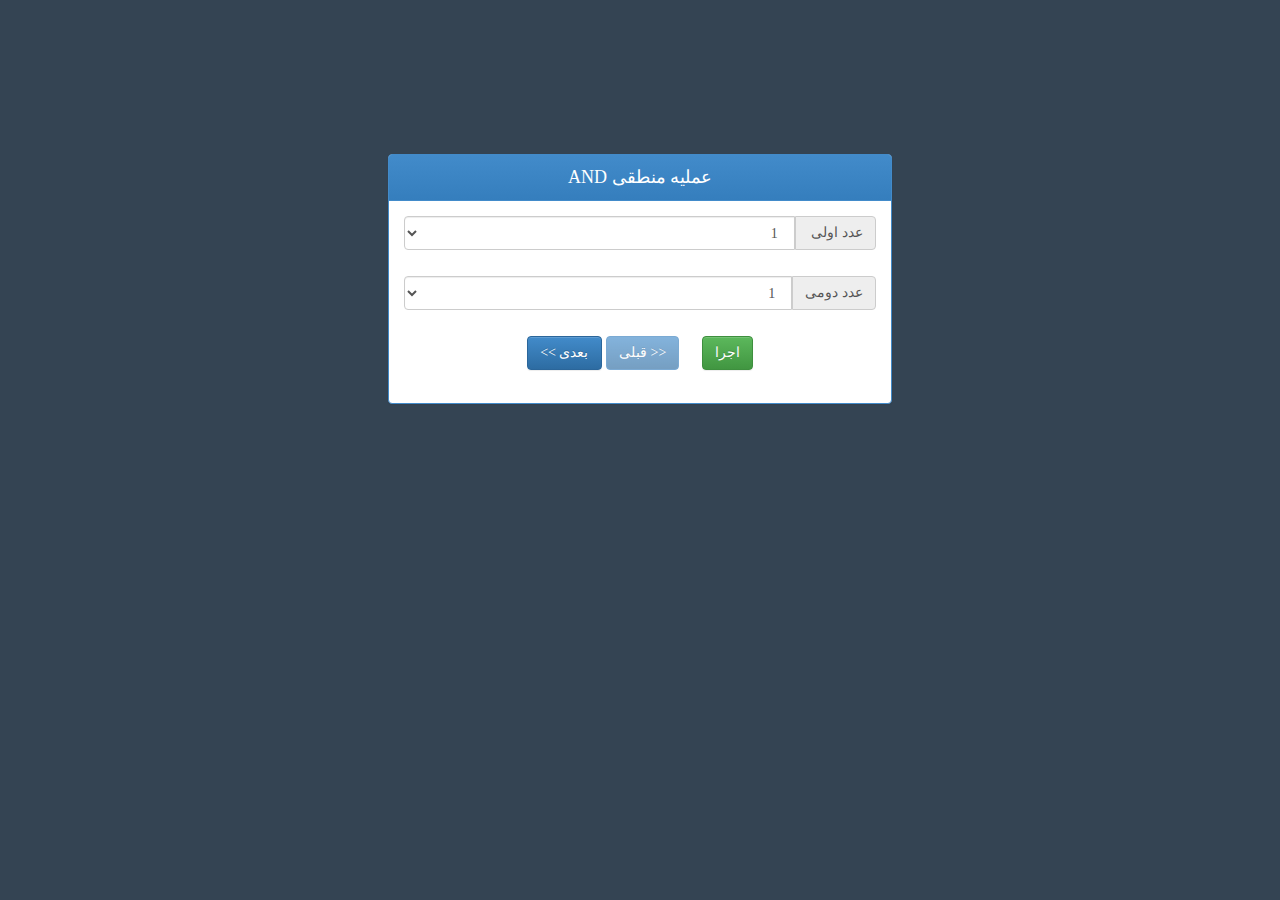
<file: index.html>
<html>
<head>

      <meta http-equiv="content-Type" content="text/html; charset= utf-8" />
      <meta name="viewport" content="width=device-width , initial-scale=1.0">
      <title> Logical Operators </title>
	
      <script type="text/javascript" src="js/jquery.min.js"></script>
      <script type="text/javascript" src="js/bootstrap.min.js"></script>
	  
	  <link rel="stylesheet" type="text/css" href="css/bootstrap.min.css">
	  <link rel="stylesheet" type="text/css" href="css/bootstrap-theme.min.css">
	  
</head>
<body style="text-align:center; background-color:#344453;">
<div class="container col-lg-5 col-md-5 col-sm-6 col-xs-12" style="position: absolute;
  left: 0;
  right: 0;
  margin: auto;
  margin-top: 12%;">
  <div class="panel panel-primary">
     <div class="panel-heading text-center">
	     عملیه منطقی AND
	 </div>
  <div class="panel-body">
     <form method="post" action="index.html" style="display:inline-block;">
	 
     
	
	<div class="input-group">
	<span class="input-group-addon">عدد اولی&nbsp;</span>
	<select class="form-control" id="first">
	     <option>1</option>
	     <option>0</option>
	</select>
	</div><br>
	<div class="input-group">
	<span class="input-group-addon">عدد دومی</span>
	<select class="form-control" id="second">
	     <option>1</option>
	     <option>0</option>
	</select>
	</div>
	
  <br>
   <button class="btn btn-success" onclick="validateForm();">اجرا</button> &nbsp;&nbsp;&nbsp;
   <button class="btn btn-primary" disabled><a href="index.html"  style="color:white; text-decoration:none;"><< قبلی</a></button>
  <button class="btn btn-primary"><a href="or_operator.html"  style="color:white; text-decoration:none;">بعدی >></a></button>
  </form>
  </div>
  </div>  
  </div>
  <script>
  function validateForm() {
    var x = document.getElementById("first").value;
	var y = document.getElementById("second").value;
	var a = parseInt(x);
	var b = parseInt(y);
    if (a && b) {
		 alert("True (1)");
    }
	else{
		alert("False (0)");
	}
}
</script>
</body>
</html>
</file>
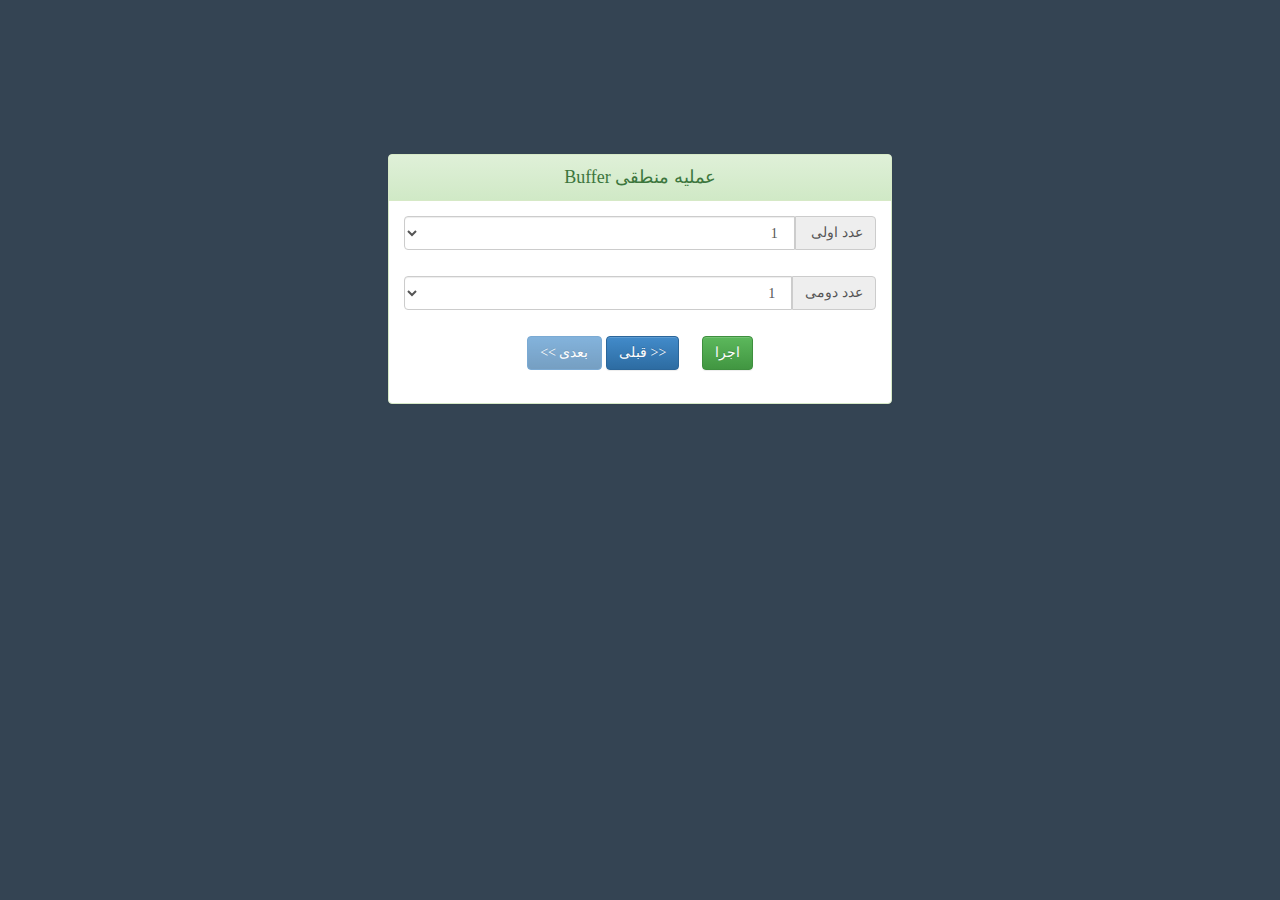
<file: buffer_operator.html>
<html>
<head>

      <meta http-equiv="content-Type" content="text/html; charset= utf-8" />
      <meta name="viewport" content="width=device-width , initial-scale=1.0">
      <title> Logical Operators </title>
	
      <script type="text/javascript" src="js/jquery.min.js"></script>
      <script type="text/javascript" src="js/bootstrap.min.js"></script>
	  
	  <link rel="stylesheet" type="text/css" href="css/bootstrap.min.css">
	  <link rel="stylesheet" type="text/css" href="css/bootstrap-theme.min.css">
	  
	  
</head>
<body style="text-align:center; background-color:#344453;">
<div class="container col-lg-5 col-md-5 col-sm-6 col-xs-12" style="position: absolute;
  left: 0;
  right: 0;
  margin: auto;
  margin-top: 12%;">
  <div class="panel panel-success">
     <div class="panel-heading text-center">
	     عملیه منطقی Buffer
	 </div>
  <div class="panel-body">
     <form method="post" action="buffer_operator.html" style="display:inline-block;">
	 
     
	
	<div class="input-group">
	<span class="input-group-addon">عدد اولی&nbsp;</span>
	<select class="form-control" id="first">
	     <option>1</option>
	     <option>0</option>
	</select>
	</div><br>
	<div class="input-group">
	<span class="input-group-addon">عدد دومی</span>
	<select class="form-control" id="second">
	     <option>1</option>
	     <option>0</option>
	</select>
	</div>
	
  <br>
   <button class="btn btn-success" onclick="validateForm();">اجرا</button> &nbsp;&nbsp;&nbsp;
  <button class="btn btn-primary"><a href="xnor_operator.html" style="color:white; text-decoration:none;"><< قبلی </a></button>
  <button class="btn btn-primary" disabled><a href="xnor_operator.html" title="home" style="color:white; text-decoration:none;">بعدی >></a></button>
  </form>
  </div>
  </div>  
  </div>
  <script>
function validateForm() {
    var x = document.getElementById("first").value;
	var y = document.getElementById("second").value;
	var a = parseInt(x);
	var b = parseInt(y);
    if (a == 0) {
	     if(b == 0) {
		 alert("False (0)");
		 }
    }
	 
	if(a == 0){
	   if(b == 1) {
		alert("False (0)");
		}
	}
	
	if(a == 1){
	   if(b == 0) {
		alert("False (0)");
		}
	}
	
	 if(a == 1){
	   if(b == 1) {
		alert("True (1)");
		}
	}
}
</script>
</body>
</html>
</file>
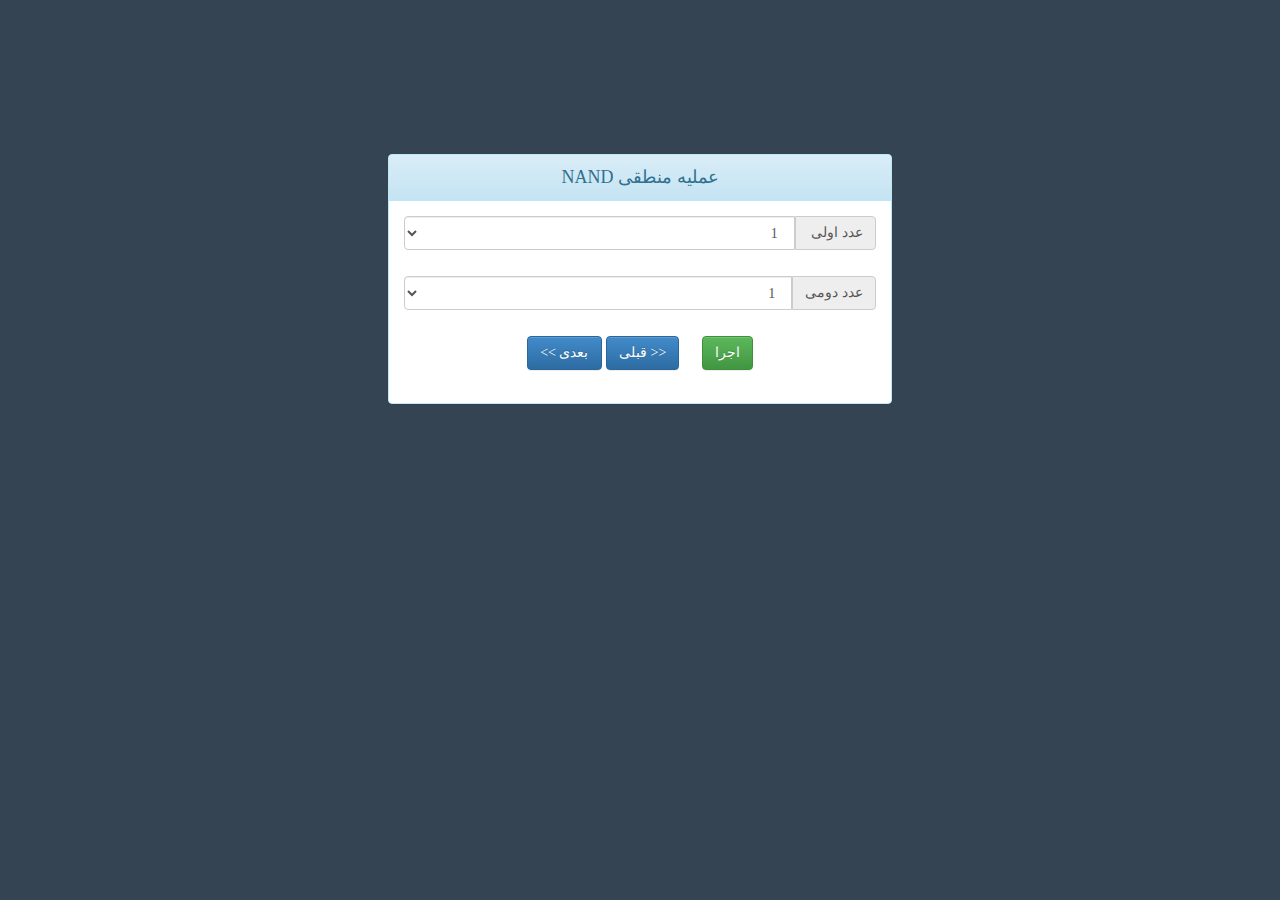
<file: nand_operator.html>
<html>
<head>

      <meta http-equiv="content-Type" content="text/html; charset= utf-8" />
      <meta name="viewport" content="width=device-width , initial-scale=1.0">
      <title> Logical Operators </title>
	
      <script type="text/javascript" src="js/jquery.min.js"></script>
      <script type="text/javascript" src="js/bootstrap.min.js"></script>
	  
	  <link rel="stylesheet" type="text/css" href="css/bootstrap.min.css">
	  <link rel="stylesheet" type="text/css" href="css/bootstrap-theme.min.css">
	  
	  
</head>
<body style="text-align:center; background-color:#344453;">
<div class="container col-lg-5 col-md-5 col-sm-6 col-xs-12" style="position: absolute;
  left: 0;
  right: 0;
  margin: auto;
  margin-top: 12%;">
  <div class="panel panel-info">
     <div class="panel-heading text-center">
	     عملیه منطقی NAND
	 </div>
  <div class="panel-body">
     <form method="post" action="nand_operator.html" style="display:inline-block;">
	 
     
	
	<div class="input-group">
	<span class="input-group-addon">عدد اولی&nbsp;</span>
	<select class="form-control" id="first">
	     <option>1</option>
	     <option>0</option>
	</select>
	</div><br>
	<div class="input-group">
	<span class="input-group-addon">عدد دومی</span>
	<select class="form-control" id="second">
	     <option>1</option>
	     <option>0</option>
	</select>
	</div>
	
  <br>
   <button class="btn btn-success" onclick="validateForm();">اجرا</button> &nbsp;&nbsp;&nbsp;
  <button class="btn btn-primary"><a href="not_operator.html" style="color:white; text-decoration:none;"><< قبلی </a></button>
  <button class="btn btn-primary"><a href="nor_operator.html" style="color:white; text-decoration:none;">بعدی >></a></button>
  </form>
  </div>
  </div>  
  </div>
  <script>
  function validateForm() {
    var x = document.getElementById("first").value;
	var y = document.getElementById("second").value;
	var a = parseInt(x);
	var b = parseInt(y);
    if (a == 0) {
	     if(b == 0) {
		 alert("True (1)");
		 }
    }
	 
	if(a == 0){
	   if(b == 1) {
		alert("True (1)");
		}
	}
	
	if(a == 1){
	   if(b == 0) {
		alert("True (1)");
		}
	}
	
	 if(a == 1){
	   if(b == 1) {
		alert("False (0)");
		}
	}
}
</script>
</body>
</html>
</file>
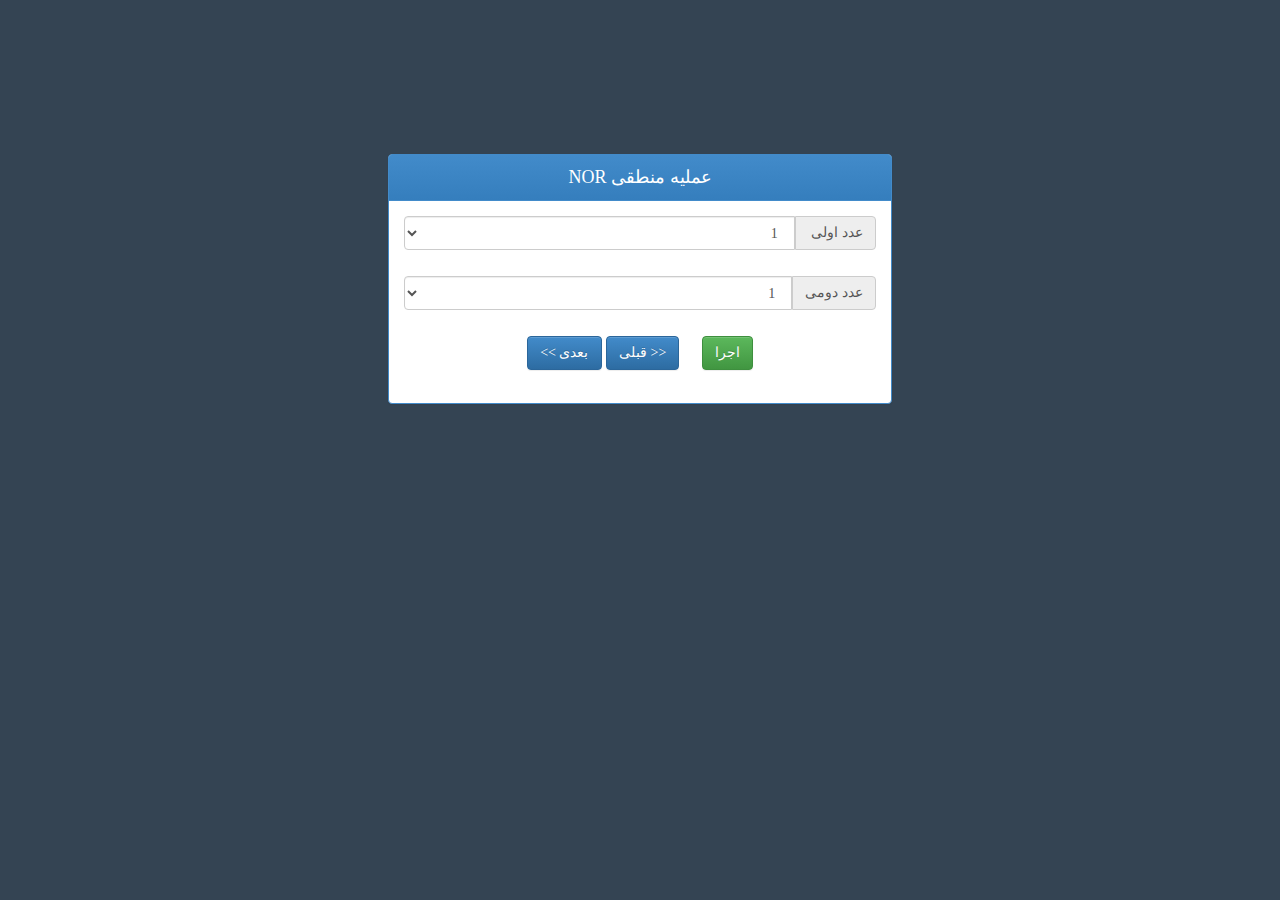
<file: nor_operator.html>
<html>
<head>

      <meta http-equiv="content-Type" content="text/html; charset= utf-8" />
      <meta name="viewport" content="width=device-width , initial-scale=1.0">
      <title> Logical Operators </title>
	
      <script type="text/javascript" src="js/jquery.min.js"></script>
      <script type="text/javascript" src="js/bootstrap.min.js"></script>
	  
	  <link rel="stylesheet" type="text/css" href="css/bootstrap.min.css">
	  <link rel="stylesheet" type="text/css" href="css/bootstrap-theme.min.css">
	  
	  
</head>
<body style="text-align:center; background-color:#344453;">
<div class="container col-lg-5 col-md-5 col-sm-6 col-xs-12" style="position: absolute;
  left: 0;
  right: 0;
  margin: auto;
  margin-top: 12%;">
  <div class="panel panel-primary">
     <div class="panel-heading text-center">
	     عملیه منطقی NOR
	 </div>
  <div class="panel-body">
     <form method="post" action="nor_operator.html" style="display:inline-block;">
	 
     
	
	<div class="input-group">
	<span class="input-group-addon">عدد اولی&nbsp;</span>
	<select class="form-control" id="first">
	     <option>1</option>
	     <option>0</option>
	</select>
	</div><br>
	<div class="input-group">
	<span class="input-group-addon">عدد دومی</span>
	<select class="form-control" id="second">
	     <option>1</option>
	     <option>0</option>
	</select>
	</div>
	
  <br>
   <button class="btn btn-success" onclick="validateForm();">اجرا</button> &nbsp;&nbsp;&nbsp;
  <button class="btn btn-primary"><a href="nand_operator.html" style="color:white; text-decoration:none;"><< قبلی </a></button>
  <button class="btn btn-primary"><a href="xor_operator.html" style="color:white; text-decoration:none;">بعدی >></a></button>
  </form>
  </div>
  </div>  
  </div>
  <script>
  function validateForm() {
    var x = document.getElementById("first").value;
	var y = document.getElementById("second").value;
	var a = parseInt(x);
	var b = parseInt(y);
    if (a == 0) {
	     if(b == 0) {
		 alert("True (1)");
		 }
    }
	
	if(a == 0){
	   if(b == 1) {
		alert("False (0)");
		}
	}
	
	if(a == 1){
	   if(b == 0) {
		alert("False (0)");
		}
	}
	
		 if(a == 1){
	   if(b == 1) {
		alert("False (0)");
		}
	}
}
</script>
</body>
</html>
</file>
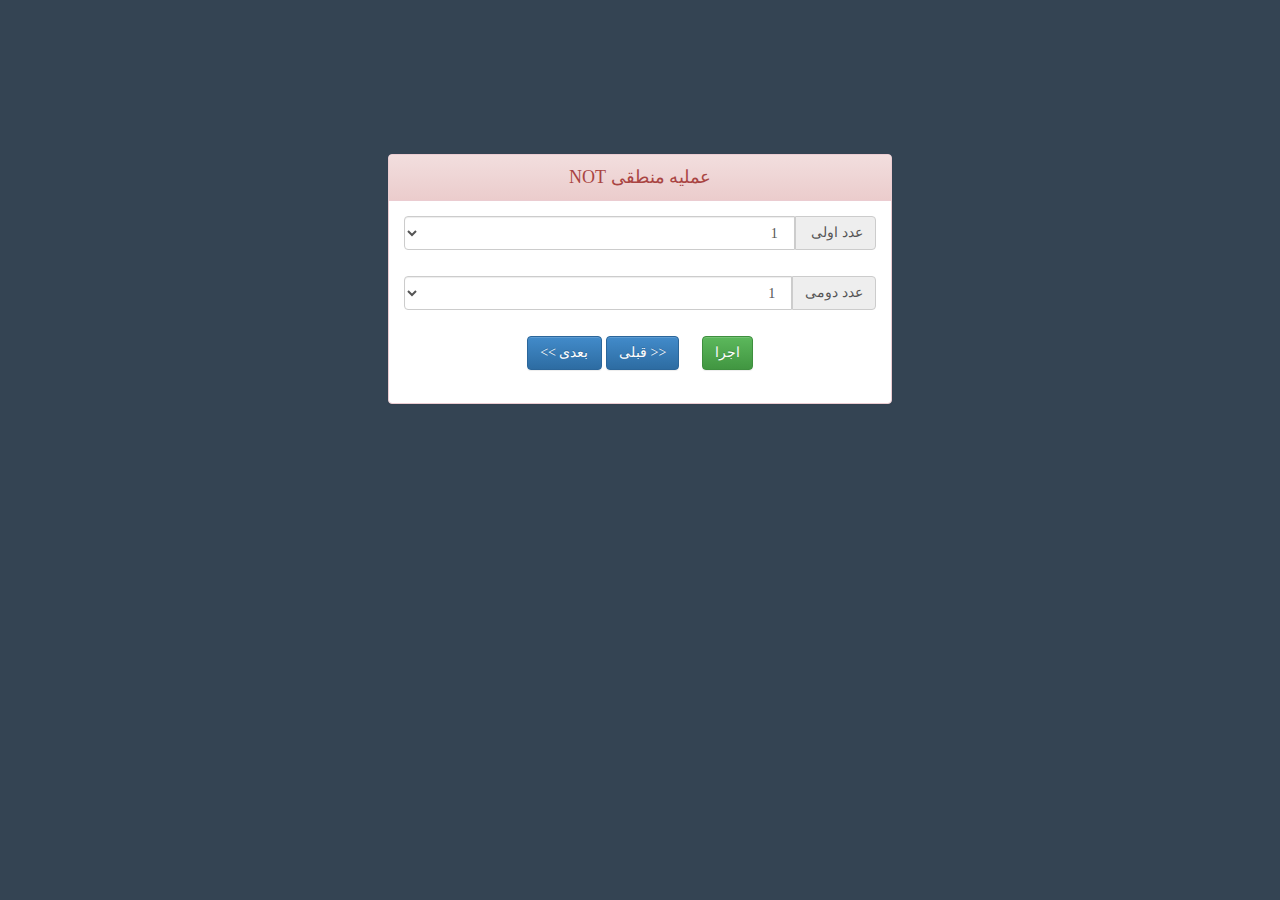
<file: not_operator.html>
<html>
<head>

      <meta http-equiv="content-Type" content="text/html; charset= utf-8" />
      <meta name="viewport" content="width=device-width , initial-scale=1.0">
      <title> Logical Operators </title>
	
      <script type="text/javascript" src="js/jquery.min.js"></script>
      <script type="text/javascript" src="js/bootstrap.min.js"></script>
	  
	  <link rel="stylesheet" type="text/css" href="css/bootstrap.min.css">
	  <link rel="stylesheet" type="text/css" href="css/bootstrap-theme.min.css">
	  
	  
</head>
<body style="text-align:center; background-color:#344453;">
<div class="container col-lg-5 col-md-5 col-sm-6 col-xs-12" style="position: absolute;
  left: 0;
  right: 0;
  margin: auto;
  margin-top: 12%;">
  <div class="panel panel-danger">
     <div class="panel-heading text-center">
	     عملیه منطقی NOT 
	 </div>
  <div class="panel-body">
     <form method="post" action="not_operator.html" style="display:inline-block;">
	 
     
	
	<div class="input-group">
	<span class="input-group-addon">عدد اولی&nbsp;</span>
	<select class="form-control" id="first">
	     <option>1</option>
	     <option>0</option>
	</select>
	</div><br>
	<div class="input-group">
	<span class="input-group-addon">عدد دومی</span>
	<select class="form-control" id="second">
	     <option>1</option>
	     <option>0</option>
	</select>
	</div>
	
  <br>
   <button class="btn btn-success" onclick="validateForm();">اجرا</button> &nbsp;&nbsp;&nbsp;
   <button class="btn btn-primary"><a href="or_operator.html" style="color:white; text-decoration:none;"><< قبلی </a></button>
  <button class="btn btn-primary"><a href="nand_operator.html" style="color:white; text-decoration:none;">بعدی >></a></button>
  
  </form>
  </div>
  </div>  
  </div>
  <script>
  function validateForm() {
    var x = document.getElementById("first").value;
	var y = document.getElementById("second").value;
	var a = parseInt(x);
	var b = parseInt(y);
    if (a != b) {
		 alert("True (1)");
    }
	else{
		alert("False (0)");
	}
}
</script>
</body>
</html>
</file>
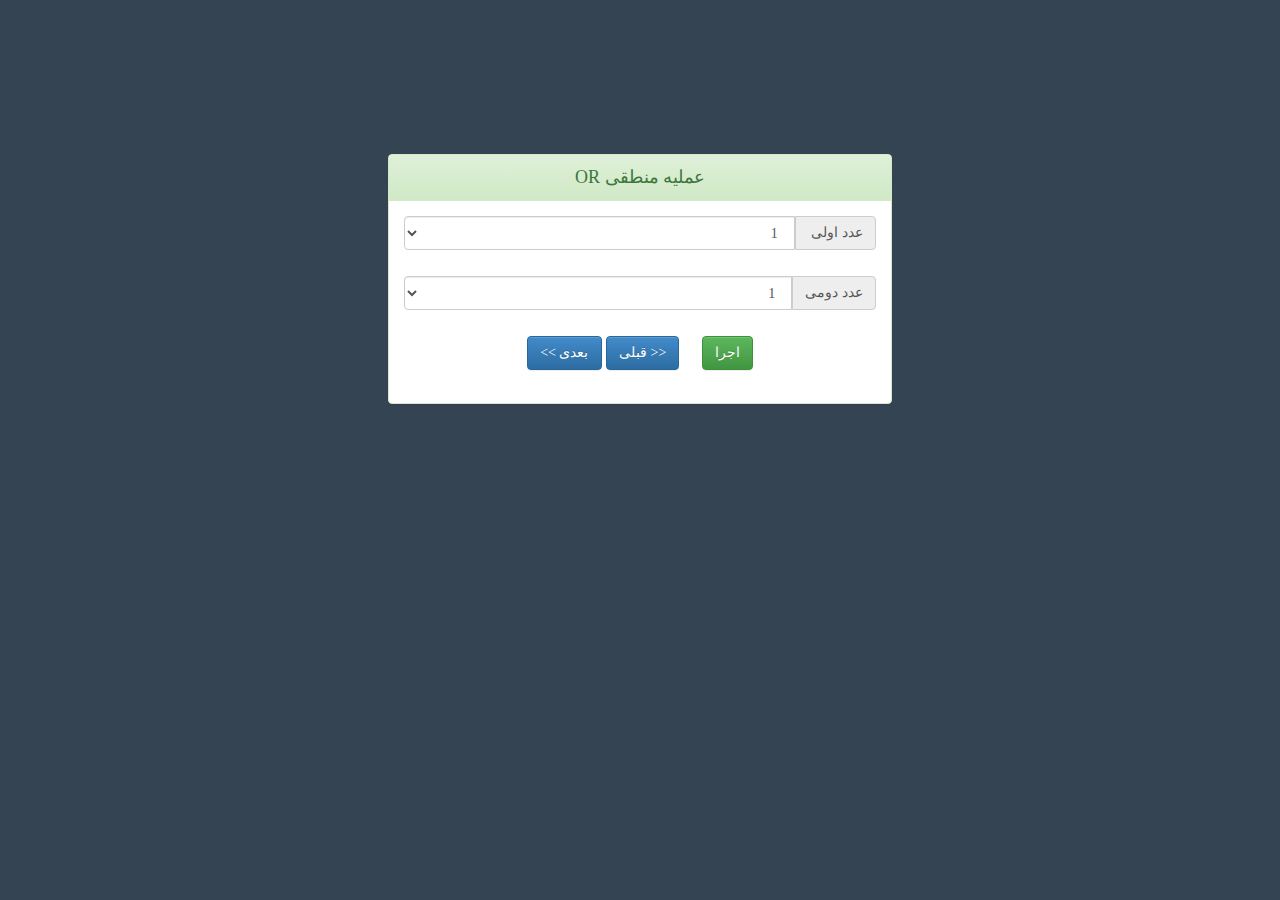
<file: or_operator.html>
<html>
<head>

      <meta http-equiv="content-Type" content="text/html; charset= utf-8" />
      <meta name="viewport" content="width=device-width , initial-scale=1.0">
      <title> Logical Operators </title>
	
      <script type="text/javascript" src="js/jquery.min.js"></script>
      <script type="text/javascript" src="js/bootstrap.min.js"></script>
	  
	  <link rel="stylesheet" type="text/css" href="css/bootstrap.min.css">
	  <link rel="stylesheet" type="text/css" href="css/bootstrap-theme.min.css">
	  
	  
</head>
<body style="text-align:center; background-color:#344453;">
<div class="container col-lg-5 col-md-5 col-sm-6 col-xs-12" style="position: absolute;
  left: 0;
  right: 0;
  margin: auto;
  margin-top: 12%;">
  <div class="panel panel-success">
     <div class="panel-heading text-center">
	     عملیه منطقی OR
	 </div>
  <div class="panel-body">
     <form method="post" action="or_operator.html" style="display:inline-block;">
	 
     
	
	<div class="input-group">
	<span class="input-group-addon">عدد اولی&nbsp;</span>
	<select class="form-control" id="first">
	     <option>1</option>
	     <option>0</option>
	</select>
	</div><br>
	
	<div class="input-group">
	<span class="input-group-addon">عدد دومی</span>
	<select class="form-control" id="second">
	     <option>1</option>
	     <option>0</option>
	</select>
	</div>
	
  <br>
   <button class="btn btn-success" onclick="validateForm();">اجرا</button> &nbsp;&nbsp;&nbsp;
   <button class="btn btn-primary"><a href="index.html" style="color:white; text-decoration:none;"><< قبلی </a></button>
  <button class="btn btn-primary"><a href="not_operator.html" style="color:white; text-decoration:none;">بعدی >></a></button>
  
  </form>
  </div>
  </div>  
  </div>
  <script>
  function validateForm() {
    var x = document.getElementById("first").value;
	var y = document.getElementById("second").value;
	var a = parseInt(x);
	var b = parseInt(y);
    if (a || b) {
		 alert("True (1)");
    }
	else{
		alert("False (0)");
	}
}
</script>
</body>
</html>
</file>
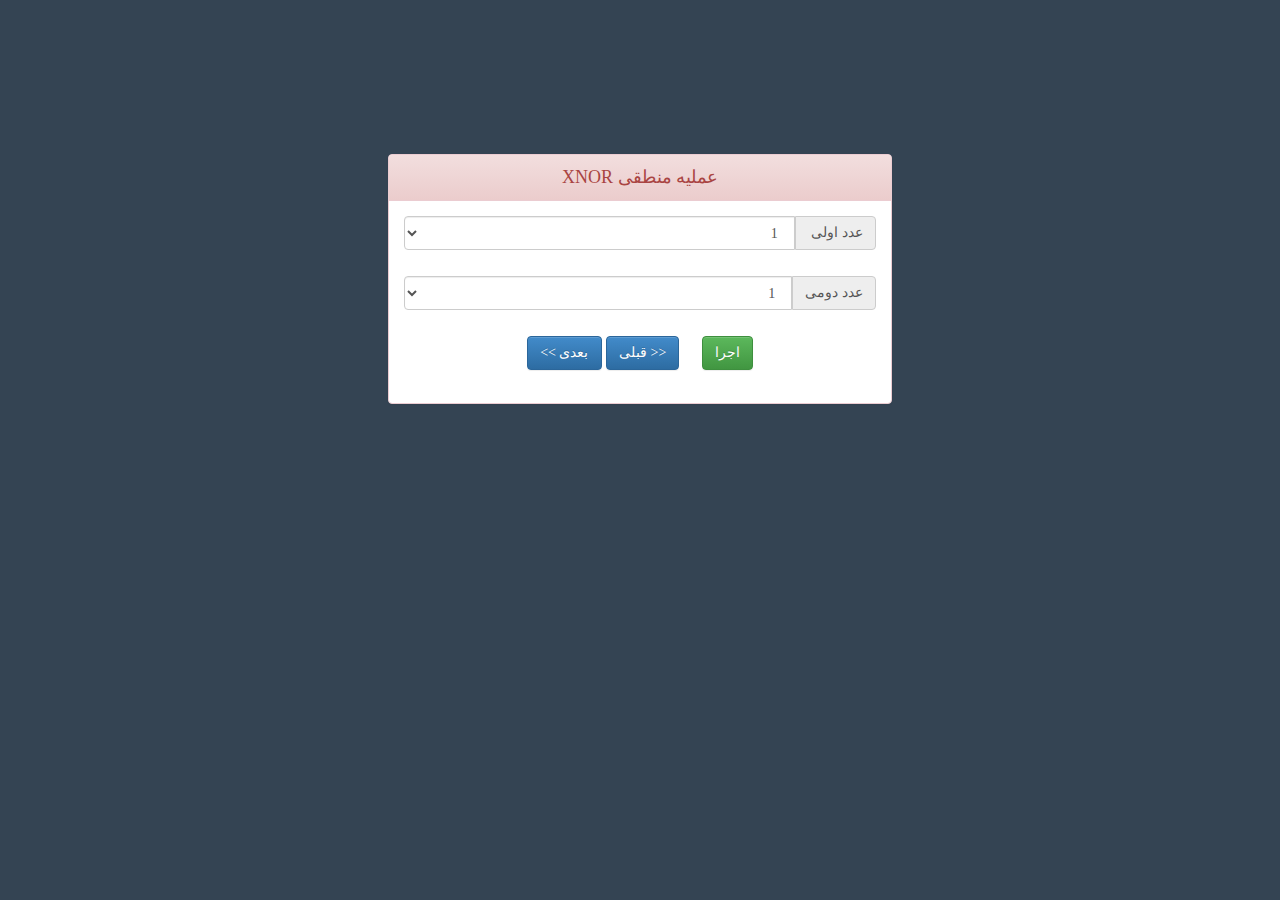
<file: xnor_operator.html>
<html>
<head>

      <meta http-equiv="content-Type" content="text/html; charset= utf-8" />
      <meta name="viewport" content="width=device-width , initial-scale=1.0">
      <title> Logical Operators </title>
	
      <script type="text/javascript" src="js/jquery.min.js"></script>
      <script type="text/javascript" src="js/bootstrap.min.js"></script>
	  
	  <link rel="stylesheet" type="text/css" href="css/bootstrap.min.css">
	  <link rel="stylesheet" type="text/css" href="css/bootstrap-theme.min.css">
	  
	  
</head>
<body style="text-align:center; background-color:#344453;">
<div class="container col-lg-5 col-md-5 col-sm-6 col-xs-12" style="position: absolute;
  left: 0;
  right: 0;
  margin: auto;
  margin-top: 12%;">
  <div class="panel panel-danger">
     <div class="panel-heading text-center">
	     عملیه منطقی XNOR
	 </div>
  <div class="panel-body">
     <form method="post" action="xnor_operator.html" style="display:inline-block;">
	 
     
	
	<div class="input-group">
	<span class="input-group-addon">عدد اولی&nbsp;</span>
	<select class="form-control" id="first">
	     <option>1</option>
	     <option>0</option>
	</select>
	</div><br>
	<div class="input-group">
	<span class="input-group-addon">عدد دومی</span>
	<select class="form-control" id="second">
	     <option>1</option>
	     <option>0</option>
	</select>
	</div>
	
  <br>
   <button class="btn btn-success" onclick="validateForm();">اجرا</button> &nbsp;&nbsp;&nbsp;
  <button class="btn btn-primary"><a href="xor_operator.html" style="color:white; text-decoration:none;"><< قبلی </a></button>
  <button class="btn btn-primary"><a href="buffer_operator.html" title="home" style="color:white; text-decoration:none;">بعدی >></a></button>
  </form>
  </div>
  </div>  
  </div>
  <script>
function validateForm() {
    var x = document.getElementById("first").value;
	var y = document.getElementById("second").value;
	var a = parseInt(x);
	var b = parseInt(y);
    if (a == 0) {
	     if(b == 0) {
		 alert("True (1)");
		 }
    }
	 
	if(a == 0){
	   if(b == 1) {
		alert("False (0)");
		}
	}
	
	if(a == 1){
	   if(b == 0) {
		alert("False (0)");
		}
	}
	
	 if(a == 1){
	   if(b == 1) {
		alert("True (1)");
		}
	}
}
</script>
</body>
</html>
</file>
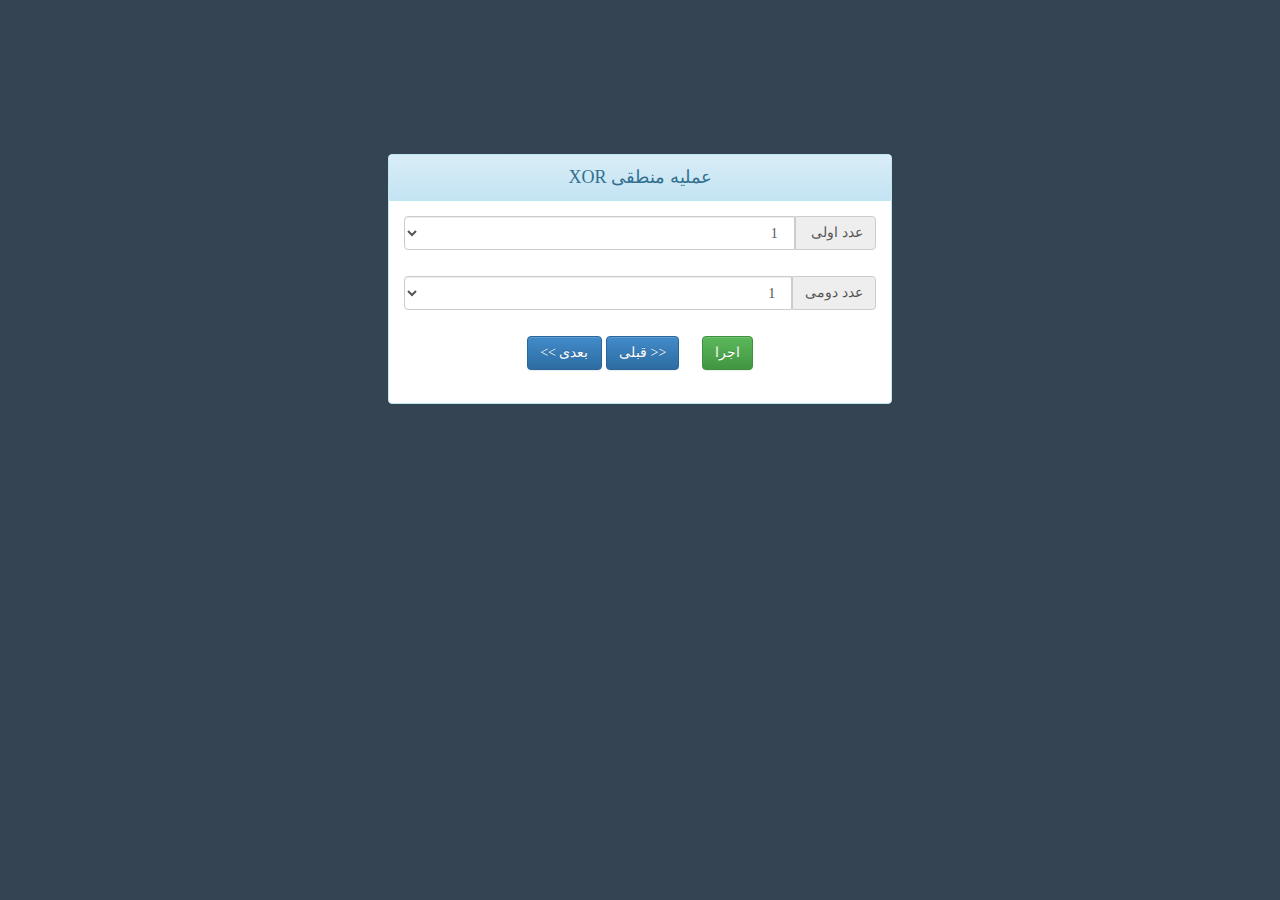
<file: xor_operator.html>
<html>
<head>

      <meta http-equiv="content-Type" content="text/html; charset= utf-8" />
      <meta name="viewport" content="width=device-width , initial-scale=1.0">
      <title> Logical Operators </title>
	
      <script type="text/javascript" src="js/jquery.min.js"></script>
      <script type="text/javascript" src="js/bootstrap.min.js"></script>
	  
	  <link rel="stylesheet" type="text/css" href="css/bootstrap.min.css">
	  <link rel="stylesheet" type="text/css" href="css/bootstrap-theme.min.css">
	 
	  
</head>
<body style="text-align:center; background-color:#344453;">
<div class="container col-lg-5 col-md-5 col-sm-6 col-xs-12" style="position: absolute;
  left: 0;
  right: 0;
  margin: auto;
  margin-top: 12%;">
  <div class="panel panel-info">
     <div class="panel-heading text-center">
	     عملیه منطقی XOR
	 </div>
  <div class="panel-body">
     <form method="post" action="xor_operator.html" style="display:inline-block;">
	 
     
	
	<div class="input-group">
	<span class="input-group-addon">عدد اولی&nbsp;</span>
	<select class="form-control" id="first">
	     <option>1</option>
	     <option>0</option>
	</select>
	</div><br>
	<div class="input-group">
	<span class="input-group-addon">عدد دومی</span>
	<select class="form-control" id="second">
	     <option>1</option>
	     <option>0</option>
	</select>
	</div>
	
  <br>
   <button class="btn btn-success" onclick="validateForm();">اجرا</button> &nbsp;&nbsp;&nbsp;
  <button class="btn btn-primary"><a href="nor_operator.html" style="color:white; text-decoration:none;"><< قبلی </a></button>
  <button class="btn btn-primary"><a href="xnor_operator.html" style="color:white; text-decoration:none;">بعدی >></a></button>
  </form>
  </div>
  </div>  
  </div>
  <script>
  function validateForm() {
    var x = document.getElementById("first").value;
	var y = document.getElementById("second").value;
	var a = parseInt(x);
	var b = parseInt(y);
    if (a ^ b) {
		 alert("True (1)");
    }
	else{
		alert("False (0)");
	}
}
</script>
</body>
</html>
</file>
